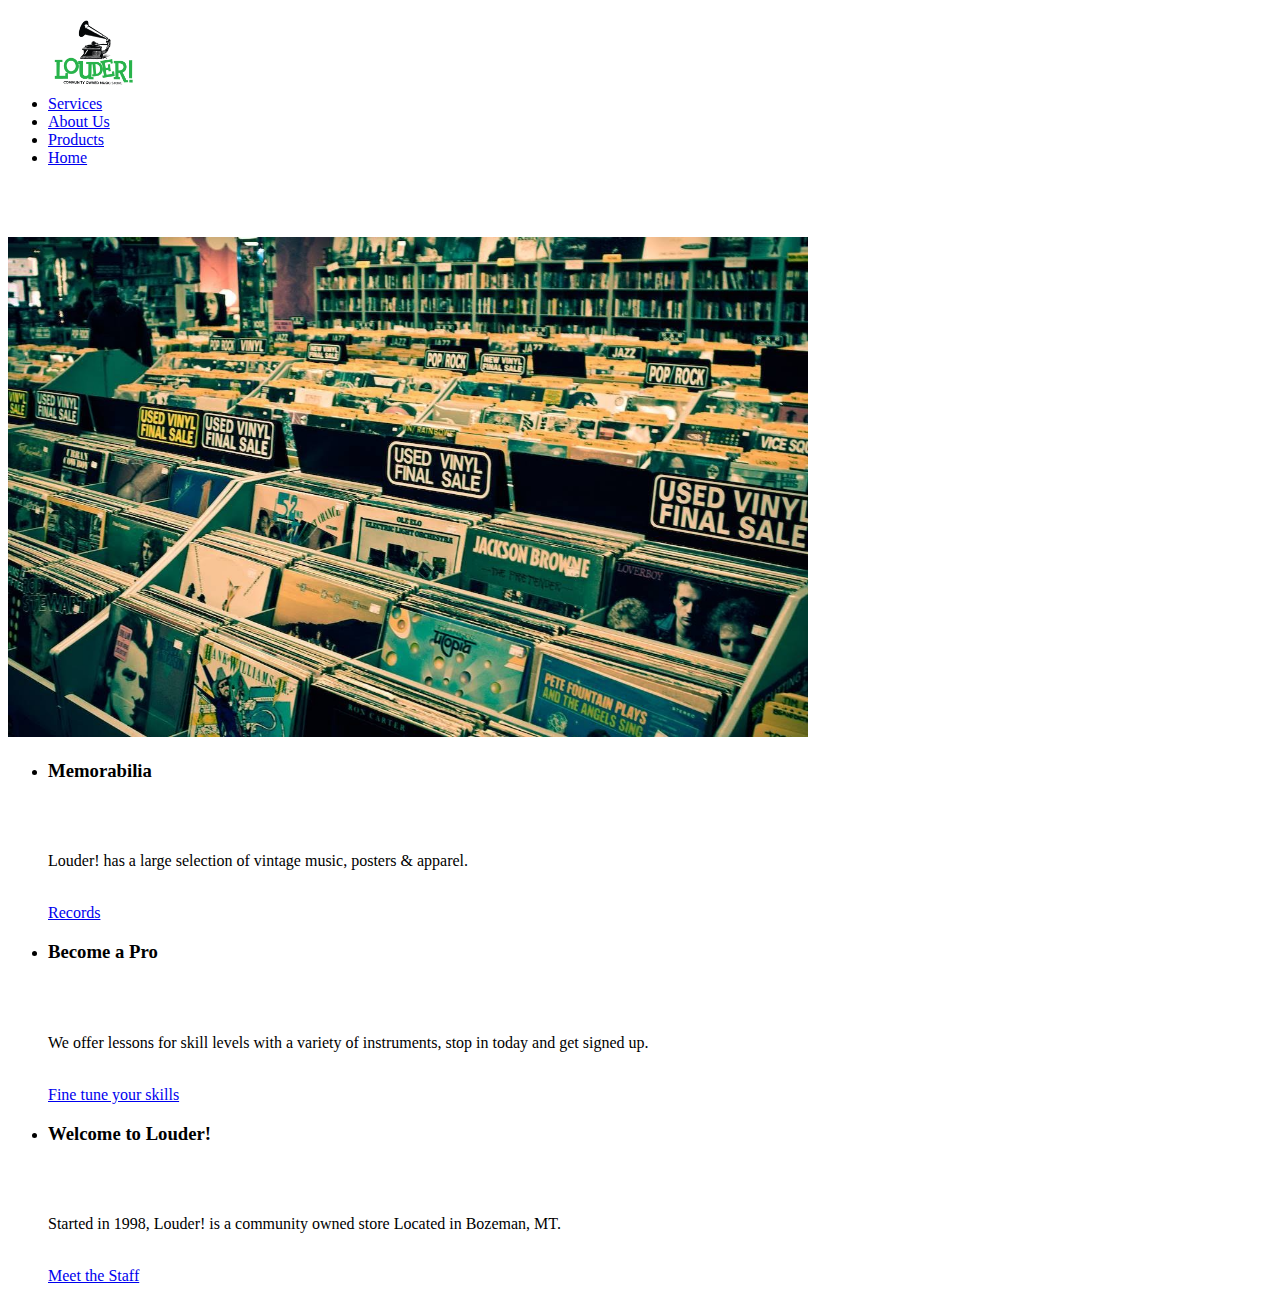
<file: 1stWebsite/index.html>
<!DOCTYPE html>
<html>
<body>

	<head>
	<title>Louder!</title>
	<link rel="stylesheet" type="css/text" href="css/global.css">
	<link rel="stylesheet" type="css/text" href="css/index.css">
	</head>
	
	<div id="wrapper">
	
	<!-- Navigation -->

		<ul id="navigation">
			<p1> <a href="index.html"><img src="images/logo.png" alt="Louder!" width:"75" height="75"></a></p1>
			<li> <a href="whoops.html">Services</a></li>
			<li> <a href="about.html">About Us</a></li>
			<li> <a href="products.html">Products</a></li>
			<li> <a href="index.html">Home</a></li>
		</ul>
		

		<br>
		<br>
		<br>
		
		
		<div id="hero_area">
			<img src="images/storefront.png" alt="Welcome" width="800" height="500">
		</div>
		
		<div id="bot">
		
		<ul>
				<li>
					<h3>Memorabilia</h3>
					<br>
					<br>
					<p>Louder! has a large selection of vintage music, posters & apparel.</p>
					<br>
					<a href="products.html">Records</a>
				</li>
				<li>
					<h3>Become a Pro</h3>
					<br>
					<br>
					<p>We offer lessons for skill levels with a variety of instruments, stop in today and get signed up.</p>
					<br>
					<a href="whoops.html"> Fine tune your skills </a>
				</li>
				<li class="last">
					<h3>Welcome to Louder!</h3>
					<br>
					<br>
					<p>Started in 1998, Louder! is a community owned store Located in Bozeman, MT. </p>
					<br>
					<a href="about.html">Meet the Staff</a>
				</li>
		</ul>
		
	
			
		</div>
			
			
	</div>
	


</body>
</html>
</file>
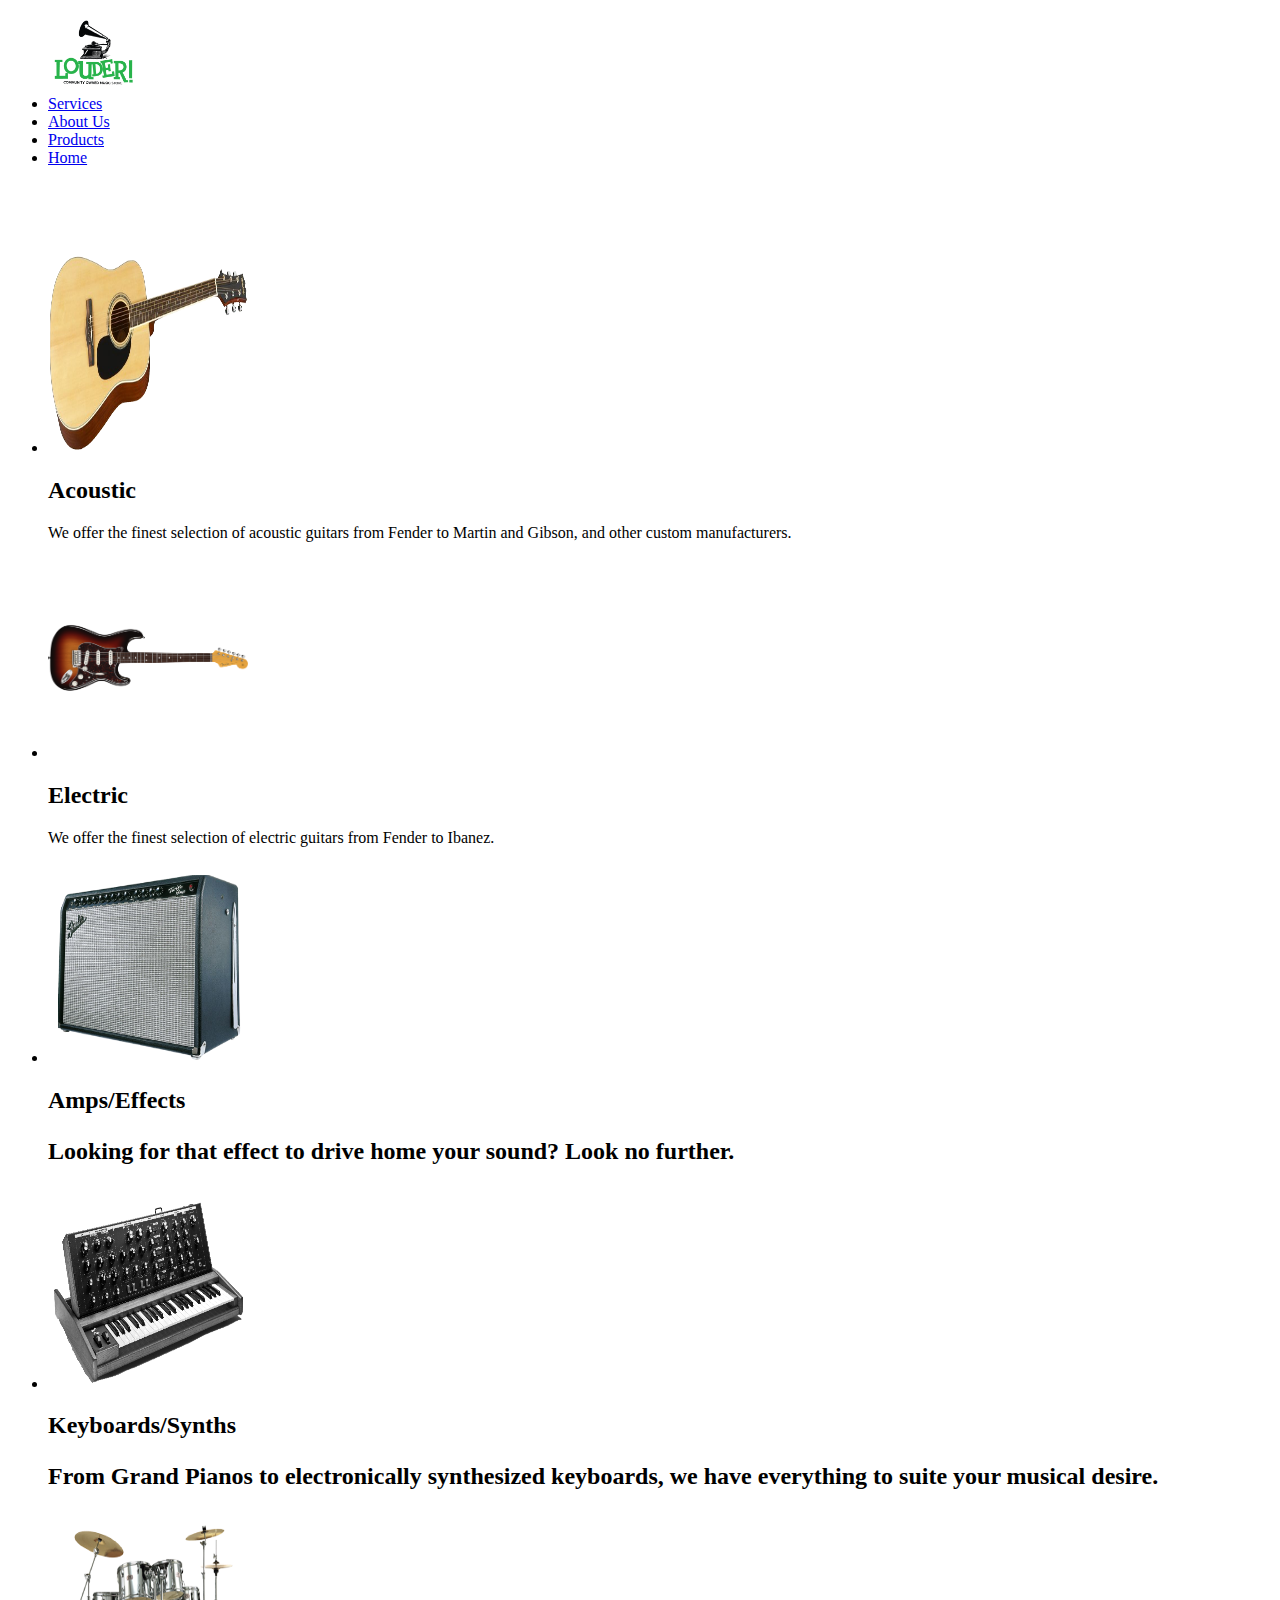
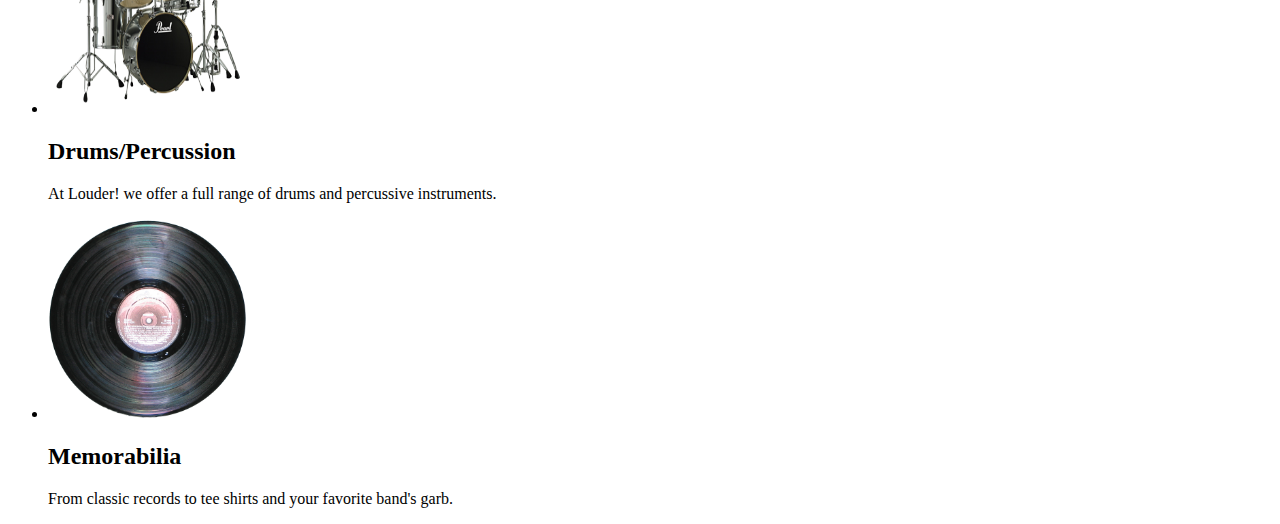
<file: 1stWebsite/products.html>
<!DOCTYPE html>
<html>
<body>

	<head>
	<title>Products</title>
	<link rel="stylesheet" type="css/text" href="css/global.css">
	<link rel="stylesheet" type="css/text" href="css/products.css">
	
	</head>
	
	<div id="wrapper">
	
		<ul id="navigation">
			<p1> <a href="index.html"><img src="images/logo.png" alt="Louder!" height="75"></a></p1>
			<li> <a href="whoops.html">Services</a></li>
			<li> <a href="about.html">About Us</a></li>
			<li> <a href="products.html">Products</a></li>
			<li> <a href="index.html">Home</a></li>
		</ul>
		
		<br>
		<br>
		<br>
			
		
		
<div id="products">
	<ul>
		<li>
			<img src="images/guitar.png" height="200" width="200">
			<h2>Acoustic</h2> 
			<p>We offer the finest selection of acoustic guitars from Fender to Martin and Gibson, and other custom manufacturers.</p> 
		</li>

		<li>
			<img src="images/electric.png" height="200" width="200">
			<h2>Electric</h2> 
			<p>We offer the finest selection of electric guitars from Fender to Ibanez. </p>
		</li>

		<li>
			<img src="images/amp.png" height="200" width="200">
			<h2>Amps/Effects<h2>
			<p> Looking for that effect to drive home your sound? Look no further.</p>
		</li>
		
		<li>
			<img src="images/keyboard.png" height="200" width="200">
			<h2>Keyboards/Synths<h2>
			<p> From Grand Pianos to electronically synthesized keyboards, we have everything to suite your musical desire. </p>
		</li>
		
		<li>
			<img src="images/drums.png" height="200" width="200">
			<h2>Drums/Percussion</h2>
			<p> At Louder! we offer a full range of drums and percussive instruments. </p> 
			
		</li>
		
		<li>
			<img src="images/record.png" height="200" width="200">
			<h2>Memorabilia</h2>
			<p> From classic records to tee shirts and your favorite band's garb.  </p> 
		</li>
		
	
	</ul>
	
		
	
			
		</div>
			
			
	</div>
	


</body>
</html>
</file>
<file: 1stWebsite/css/global.css>
body{
  background: #eeeeee;
  text-align: center;
  font-family: "Trebuchet MS", Verdana, Arial, serif;
  
}


/*** Navigation ***/

#navigation ul{
  padding-left: 0px;
  margin-bottom: 0px;
 }
 
#navigation li{
  list-style-type: none;
  }
  
  
#wrapper{
  width: 1000px;
  margin: 0 auto;
}

#navigation{
  width: 1000px;
  height: 80px;
  background-color: #D8D8D8;
  box-shadow: 10px 10px 5px #888888;
  }

#navigation a{
  float: right;
  width: 100px;
  line-height: 100px;
  text-decoration: none;
  color: black;
}

#navigation a:hover{
text-transform: uppercase;
font-weight: bold;
}


/*** Mid ***/

#buffer {
	clear: both; 
	float: left;
	width: 78.0em;
	height: 110px;
	margin: 0em;
	padding: 0em;
	background-color: inherit;
}

p1{
float: left;
}

#hero_area {
  height: 500px;
  width: 1000px;
  float: left;
  background-color: white;
  position: relative;
  top: -40px;
}


h1{
font-size: 12px;
}


#about{
width: 1000px;
background-color: white;
height: 500px;
}

#about ul{
display: inline;
list-style-type: none;
}
#about li {

	float:left;
	width:220px;
	height:300px;
	margin-top:50px;
	margin-right:80px;
	margin-left: 40px;
	font-size:12px;
}
#about li.last {margin-right:0;}
#about h3 {margin-bottom:0; height:26px;}
#about p {margin-top:6px;}
#about a.disabled {
    color:#111;
    border-bottom-color:0;
	  border-bottom:0;
    cursor:text;
}







/* BOTTOM ––––––––––––––––––––– */
#bot{
width: 1000px;
background-color: white;
}

#bot ul {
	display: inline;
	list-style: none;
	}
#bot li {

	float:left;
	width:220px;
	height:300px;
	margin-top:30px;
	margin-right:80px;
	margin-left: 40px;
	font-size:12px;
}
#bot li.last {margin-right:0;}
#bot h3 {margin-bottom:0; height:26px;}
#bot p {margin-top:6px;}
#bot a.disabled {
    color:#111;
    border-bottom-color:0;
	  border-bottom:0;
    cursor:text;
	
}
</file>
<file: 1stWebsite/css/products.css>
* {margin: 0; padding: 0;}
 
#products div {
  margin: 200px;

}
 
#products ul {
  list-style-type: none;
  width: 1000px;
}
 
#products h2 {
  font: bold 20px/1.5 Helvetica, Verdana, sans-serif;
}
 
 #products li img {
  float: left;
  margin: 0 15px 0 0;
}
 
#products li p {
  font: 200 12px/1.5 Georgia, Times New Roman, serif;
}
 
#products li {
  padding: 10px;
  overflow: auto;
}
 
#products li:hover {
  background: #eee;
  cursor: pointer;
}
</file>
